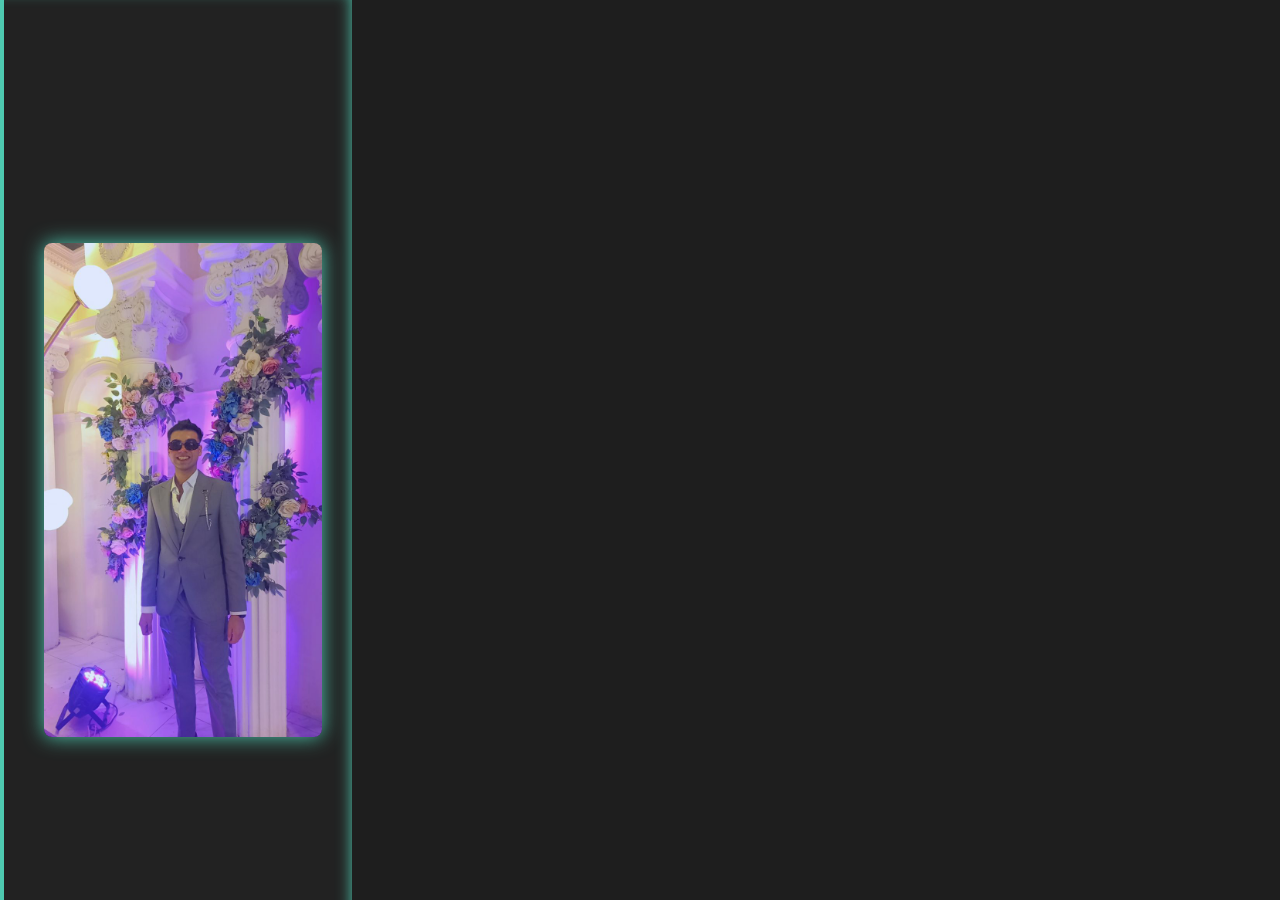
<file: cv-website/index.html>
<!DOCTYPE html>
<html lang="en">
<head>
<meta charset="UTF-8" />
<meta name="viewport" content="width=device-width, initial-scale=1" />
<title>Mahmoud Mmdouh - Code Style CV</title>
<link rel="stylesheet" href="style.css" />
</head>
<body>
<div class="container">
  <div class="left-panel">
    <img src="./me3.jpg" alt="Mahmoud Mmdouh" />
  </div>
  <div class="right-panel">
    <div class="code-columns">
      <div class="code-column">
        <pre><code>
<span class="comment">// 4 years university, 2 years freelance. Available <span class="keyword">IMMEDIATELY</span>.</span>
<span class="keyword">public class</span> <span class="class-name">INFORMATION</span>
{
    <span class="keyword">public string</span> <span class="property">NAME</span> = <span class="string">"Mahmoud Mmdouh Abdelfattah Mohamed"</span>;
    <span class="keyword">public string</span> <span class="property">TITLE</span> = <span class="string">"Full Stack Web Developer"</span>;
    <span class="keyword">public string</span> <span class="property">EMAIL</span> = <span class="string">"mahmoud1mmdouh@icloud.com"</span>;
    <span class="keyword">public string</span> <span class="property">PHONE</span> = <span class="string">"+20 1141691507"</span>;
    <span class="keyword">public string[]</span> <span class="property">ADDRESS</span> = { <span class="string">"Shubra El-Kheima"</span>, <span class="string">"Egypt"</span> };
    <span class="keyword">public bool</span> <span class="property">DRIVING_LICENSE</span> = <span class="boolean">true</span>;
    <span class="keyword">public int</span> <span class="property">AGE</span> = <span class="number">21</span>;
}
        </code></pre>
      </div>
      <div class="code-column">
        <pre><code>
<span class="keyword">public enum</span> <span class="enum-name">PLATFORMS</span>
{
    Windows,
    Linux
}

<span class="keyword">public enum</span> <span class="enum-name">LANGUAGES</span>
{
    C,
    Cpp,
    Java,
    HTML,
    CSS,
    Python,
    PHP
}

<span class="keyword">public enum</span> <span class="enum-name">TOOLS</span>
{
    MySQL,
    VisualStudioCode,
    XAMPP,
    PostgreSQL,
    Word,
    Excel,
    PowerPoint,
    Canva
}

<span class="keyword">public enum</span> <span class="enum-name">SPOKEN_LANGUAGES</span>
{
    Arabic_Native,
    English_Good
}
        </code></pre>
      </div>
      <div class="code-column">
        <pre><code>
<span class="keyword">public partial class</span> <span class="class-name">EDUCATION</span>
{
    <span class="keyword">private void</span> <span class="method-name">BenhaUniversity</span>()
    {
        <span class="keyword">var</span> <span class="variable">Faculty</span> = <span class="string">"Faculty of Computers and Artificial Intelligence"</span>;
        <span class="keyword">var</span> <span class="variable">Degree</span> = <span class="string">"Bachelor’s Degree in Scientific Computing"</span>;
        <span class="keyword">var</span> <span class="variable">Duration</span> = <span class="string">"2022 - 2026"</span>;
        <span class="keyword">var</span> <span class="variable">Grade</span> = <span class="string">"Good"</span>;
    }
}

<span class="keyword">public static class</span> <span class="class-name">EXPERIENCE</span>
{
    <span class="keyword">public static void</span> <span class="method-name">EgyptAirTrainingAcademy</span>()
    {
        <span class="keyword">var</span> <span class="variable">Role</span> = <span class="string">"Trainee"</span>;
        <span class="keyword">var</span> <span class="variable">Location</span> = <span class="string">"Cairo Airport, Egypt"</span>;
        <span class="keyword">var</span> <span class="variable">Description</span> = <span class="string">"Part of EgyptAir Holding Company, a modern training facility providing training to personnel locally and internationally."</span>;
    }

    <span class="keyword">public static void</span> <span class="method-name">FreelanceWebDeveloper</span>()
    {
        <span class="keyword">var</span> <span class="variable">Role</span> = <span class="string">"Freelance Full Stack Web Developer"</span>;
        <span class="keyword">var</span> <span class="variable">Duration</span> = <span class="string">"2020 - 2022"</span>;
        <span class="keyword">var</span> <span class="variable">Description</span> = <span class="string">"Developed full-stack web applications using HTML, CSS, JavaScript, PHP, and Python, focusing on responsive design and backend functionality."</span>;
    }
}
        </code></pre>
      </div>
      <div class="code-column">
        <pre><code>
<span class="keyword">public static class</span> <span class="class-name">CERTIFICATIONS</span>
{
    <span class="keyword">public static void</span> <span class="method-name">BigDataAnalysis</span>()
    {
        <span class="keyword">var</span> <span class="variable">Institution</span> = <span class="string">"ITIDA & National Telecommunication Institute (NTI)"</span>;
        <span class="keyword">var</span> <span class="variable">Duration</span> = <span class="string">"Aug 11 - Sep 5, 2024 (120 hours)"</span>;
        <span class="keyword">var</span> <span class="variable">Topics</span> = new <span class="keyword">string[]</span>
        {
            <span class="string">"Big Data Analysis"</span>,
            <span class="string">"Freelancing & Service Offering"</span>,
            <span class="string">"Pricing Structure & Project Management"</span>,
            <span class="string">"Portfolio & Personal Branding"</span>,
            <span class="string">"Proposal Writing"</span>
        };
    }

    <span class="keyword">public static void</span> <span class="method-name">FlutterDevelopment</span>()
    {
        <span class="keyword">var</span> <span class="variable">Institution</span> = <span class="string">"ITCRC – Faculty of Computers & AI, Benha University"</span>;
        <span class="keyword">var</span> <span class="variable">Duration</span> = <span class="string">"Aug 15 - Aug 29, 2024"</span>;
        <span class="keyword">var</span> <span class="variable">Training</span> = <span class="string">"Mobile Development Using Flutter (Level 1)"</span>;
    }
}
        </code></pre>
      </div>
      <div class="code-column">
        <pre><code>
<span class="keyword">public static class</span> <span class="class-name">PROJECTS</span>
{
    <span class="keyword">public static void</span> <span class="method-name">CafeteriaFlask</span>()
    {
        <span class="keyword">var</span> <span class="variable">Tech</span> = <span class="string">"Flask, PostgreSQL"</span>;
        <span class="keyword">var</span> <span class="variable">Description</span> = <span class="string">"A cafeteria management system with user management, product display, order system, and admin dashboard."</span>;
        <span class="keyword">var</span> <span class="variable">Link</span> = <span class="string">"https://github.com/mahmoudmmdouh486-code/cafeteria-flask"</span>;
    }

    <span class="keyword">public static void</span> <span class="method-name">ZawagaRestaurant</span>()
    {
        <span class="keyword">var</span> <span class="variable">Tech</span> = <span class="string">"HTML, CSS"</span>;
        <span class="keyword">var</span> <span class="variable">Description</span> = <span class="string">"A restaurant website featuring menu, about, and contact pages."</span>;
        <span class="keyword">var</span> <span class="variable">Link</span> = <span class="string">"https://github.com/mahmoudmmdouh486-code/Zawaga-Restaurant"</span>;
    }

    <span class="keyword">public static void</span> <span class="method-name">TravelBlog</span>()
    {
        <span class="keyword">var</span> <span class="variable">Tech</span> = <span class="string">"HTML, CSS, PHP, JavaScript"</span>;
        <span class="keyword">var</span> <span class="variable">Description</span> = <span class="string">"An educational travel blog with destinations, cost table, tips, and newsletter subscription."</span>;
        <span class="keyword">var</span> <span class="variable">Link</span> = <span class="string">"https://github.com/mahmoudmmdouh486-code/travel-blog-project"</span>;
    }
}
        </code></pre>
      </div>
      <div class="code-column">
        <pre><code>
<span class="keyword">public static class</span> <span class="class-name">LINKS</span>
{
    <span class="keyword">public static string</span> <span class="property">LinkedIn</span> = <span class="string">"https://linkedin.com/in/mahmoud-mmdouh-a78657371"</span>;
    <span class="keyword">public static string</span> <span class="property">GitHub</span> = <span class="string">"https://github.com/mahmoudmmdouh486-code"</span>;
    <span class="keyword">public static string</span> <span class="property">Portfolio</span> = <span class="string">"https://vercel.com/mahmoudmmdouh486-code"</span>;
}
        </code></pre>
      </div>
    </div>
  </div>
</div>
</body>
</html>
</file>
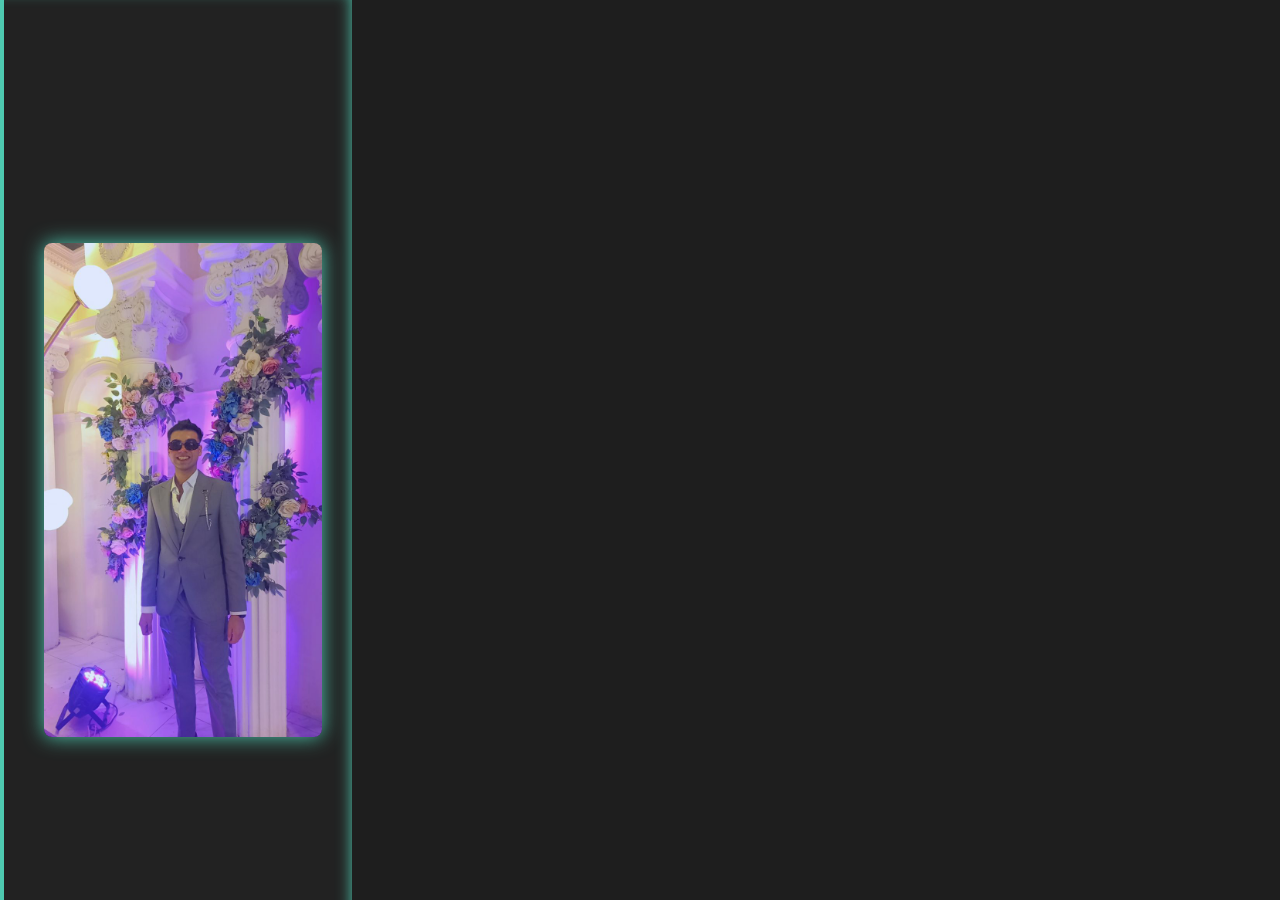
<file: docs/index.html>
<!DOCTYPE html>
<html lang="en">
<head>
<meta charset="UTF-8" />
<meta name="viewport" content="width=device-width, initial-scale=1" />
<title>Mahmoud Mmdouh - Code Style CV</title>
<link rel="stylesheet" href="style.css" />
</head>
<body>
<div class="container">
  <div class="left-panel">
    <img src="me3.jpg" alt="Mahmoud Mmdouh" />
  </div>
  <div class="right-panel">
    <div class="code-columns">
      <div class="code-column">
        <pre><code>
<span class="comment">// 4 years university, 2 years freelance. Available <span class="keyword">IMMEDIATELY</span>.</span>
<span class="keyword">public class</span> <span class="class-name">INFORMATION</span>
{
    <span class="keyword">public string</span> <span class="property">NAME</span> = <span class="string">"Mahmoud Mmdouh Abdelfattah Mohamed"</span>;
    <span class="keyword">public string</span> <span class="property">TITLE</span> = <span class="string">"Full Stack Web Developer"</span>;
    <span class="keyword">public string</span> <span class="property">EMAIL</span> = <span class="string">"mahmoud1mmdouh@icloud.com"</span>;
    <span class="keyword">public string</span> <span class="property">PHONE</span> = <span class="string">"+20 1141691507"</span>;
    <span class="keyword">public string[]</span> <span class="property">ADDRESS</span> = { <span class="string">"Shubra El-Kheima"</span>, <span class="string">"Egypt"</span> };
    <span class="keyword">public bool</span> <span class="property">DRIVING_LICENSE</span> = <span class="boolean">true</span>;
    <span class="keyword">public int</span> <span class="property">AGE</span> = <span class="number">21</span>;
}
        </code></pre>
      </div>
      <div class="code-column">
        <pre><code>
<span class="keyword">public enum</span> <span class="enum-name">PLATFORMS</span>
{
    Windows,
    Linux
}

<span class="keyword">public enum</span> <span class="enum-name">LANGUAGES</span>
{
    C,
    Cpp,
    Java,
    HTML,
    CSS,
    Python,
    PHP
}

<span class="keyword">public enum</span> <span class="enum-name">TOOLS</span>
{
    MySQL,
    VisualStudioCode,
    XAMPP,
    PostgreSQL,
    Word,
    Excel,
    PowerPoint,
    Canva
}

<span class="keyword">public enum</span> <span class="enum-name">SPOKEN_LANGUAGES</span>
{
    Arabic_Native,
    English_Good
}
        </code></pre>
      </div>
      <div class="code-column">
        <pre><code>
<span class="keyword">public partial class</span> <span class="class-name">EDUCATION</span>
{
    <span class="keyword">private void</span> <span class="method-name">BenhaUniversity</span>()
    {
        <span class="keyword">var</span> <span class="variable">Faculty</span> = <span class="string">"Faculty of Computers and Artificial Intelligence"</span>;
        <span class="keyword">var</span> <span class="variable">Degree</span> = <span class="string">"Bachelor’s Degree in Scientific Computing"</span>;
        <span class="keyword">var</span> <span class="variable">Duration</span> = <span class="string">"2022 - 2026"</span>;
        <span class="keyword">var</span> <span class="variable">Grade</span> = <span class="string">"Good"</span>;
    }
}

<span class="keyword">public static class</span> <span class="class-name">EXPERIENCE</span>
{
    <span class="keyword">public static void</span> <span class="method-name">EgyptAirTrainingAcademy</span>()
    {
        <span class="keyword">var</span> <span class="variable">Role</span> = <span class="string">"Trainee"</span>;
        <span class="keyword">var</span> <span class="variable">Location</span> = <span class="string">"Cairo Airport, Egypt"</span>;
        <span class="keyword">var</span> <span class="variable">Description</span> = <span class="string">"Part of EgyptAir Holding Company, a modern training facility providing training to personnel locally and internationally."</span>;
    }

    <span class="keyword">public static void</span> <span class="method-name">FreelanceWebDeveloper</span>()
    {
        <span class="keyword">var</span> <span class="variable">Role</span> = <span class="string">"Freelance Full Stack Web Developer"</span>;
        <span class="keyword">var</span> <span class="variable">Duration</span> = <span class="string">"2020 - 2022"</span>;
        <span class="keyword">var</span> <span class="variable">Description</span> = <span class="string">"Developed full-stack web applications using HTML, CSS, JavaScript, PHP, and Python, focusing on responsive design and backend functionality."</span>;
    }
}
        </code></pre>
      </div>
      <div class="code-column">
        <pre><code>
<span class="keyword">public static class</span> <span class="class-name">CERTIFICATIONS</span>
{
    <span class="keyword">public static void</span> <span class="method-name">BigDataAnalysis</span>()
    {
        <span class="keyword">var</span> <span class="variable">Institution</span> = <span class="string">"ITIDA & National Telecommunication Institute (NTI)"</span>;
        <span class="keyword">var</span> <span class="variable">Duration</span> = <span class="string">"Aug 11 - Sep 5, 2024 (120 hours)"</span>;
        <span class="keyword">var</span> <span class="variable">Topics</span> = new <span class="keyword">string[]</span>
        {
            <span class="string">"Big Data Analysis"</span>,
            <span class="string">"Freelancing & Service Offering"</span>,
            <span class="string">"Pricing Structure & Project Management"</span>,
            <span class="string">"Portfolio & Personal Branding"</span>,
            <span class="string">"Proposal Writing"</span>
        };
    }

    <span class="keyword">public static void</span> <span class="method-name">FlutterDevelopment</span>()
    {
        <span class="keyword">var</span> <span class="variable">Institution</span> = <span class="string">"ITCRC – Faculty of Computers & AI, Benha University"</span>;
        <span class="keyword">var</span> <span class="variable">Duration</span> = <span class="string">"Aug 15 - Aug 29, 2024"</span>;
        <span class="keyword">var</span> <span class="variable">Training</span> = <span class="string">"Mobile Development Using Flutter (Level 1)"</span>;
    }
}
        </code></pre>
      </div>
      <div class="code-column">
        <pre><code>
<span class="keyword">public static class</span> <span class="class-name">PROJECTS</span>
{
    <span class="keyword">public static void</span> <span class="method-name">CafeteriaFlask</span>()
    {
        <span class="keyword">var</span> <span class="variable">Tech</span> = <span class="string">"Flask, PostgreSQL"</span>;
        <span class="keyword">var</span> <span class="variable">Description</span> = <span class="string">"A cafeteria management system with user management, product display, order system, and admin dashboard."</span>;
        <span class="keyword">var</span> <span class="variable">Link</span> = <span class="string">"https://github.com/mahmoudmmdouh486-code/cafeteria-flask"</span>;
    }

    <span class="keyword">public static void</span> <span class="method-name">ZawagaRestaurant</span>()
    {
        <span class="keyword">var</span> <span class="variable">Tech</span> = <span class="string">"HTML, CSS"</span>;
        <span class="keyword">var</span> <span class="variable">Description</span> = <span class="string">"A restaurant website featuring menu, about, and contact pages."</span>;
        <span class="keyword">var</span> <span class="variable">Link</span> = <span class="string">"https://github.com/mahmoudmmdouh486-code/Zawaga-Restaurant"</span>;
    }

    <span class="keyword">public static void</span> <span class="method-name">TravelBlog</span>()
    {
        <span class="keyword">var</span> <span class="variable">Tech</span> = <span class="string">"HTML, CSS, PHP, JavaScript"</span>;
        <span class="keyword">var</span> <span class="variable">Description</span> = <span class="string">"An educational travel blog with destinations, cost table, tips, and newsletter subscription."</span>;
        <span class="keyword">var</span> <span class="variable">Link</span> = <span class="string">"https://github.com/mahmoudmmdouh486-code/travel-blog-project"</span>;
    }
}
        </code></pre>
      </div>
      <div class="code-column">
        <pre><code>
<span class="keyword">public static class</span> <span class="class-name">LINKS</span>
{
    <span class="keyword">public static string</span> <span class="property">LinkedIn</span> = <span class="string">"https://linkedin.com/in/mahmoud-mmdouh-a78657371"</span>;
    <span class="keyword">public static string</span> <span class="property">GitHub</span> = <span class="string">"https://github.com/mahmoudmmdouh486-code"</span>;
    <span class="keyword">public static string</span> <span class="property">Portfolio</span> = <span class="string">"https://vercel.com/mahmoudmmdouh486-code"</span>;
}
        </code></pre>
      </div>
    </div>
  </div>
</div>
</body>
</html>
</file>
<file: cv-website/style.css>
@import url('https://fonts.googleapis.com/css2?family=Fira+Code&display=swap');

body {
  margin: 0;
  background-color: #121212;
  color: #ccc;
  font-family: 'Fira Code', monospace;
  font-size: 18px;
  line-height: 1.5;
  width: 100vw;
  height: 100vh;
  overflow: hidden;
}

.container {
  display: flex;
  width: 100vw;
  height: 100vh;
  border-radius: 0;
  box-shadow: none;
  background-color: #1e1e1e;
  border-left: 4px solid #4ec9b0;
  overflow: hidden;
}

.left-panel {
  flex: 1;
  background-color: #222;
  display: flex;
  justify-content: center;
  align-items: center;
  padding: 40px 30px 40px 40px;
  min-width: 220px;
  box-shadow: inset -10px 0 15px -10px #4ec9b0;
  height: 100vh;
}

.left-panel img {
  max-width: 100%;
  max-height: 100%;
  border-radius: 8px;
  box-shadow: 0 0 20px #4ec9b0;
  object-fit: contain;
  width: 100%;
  height: auto;
  display: block;
  visibility: visible;
  opacity: 1;
  z-index: 10;
}

.right-panel {
  flex: 3;
  padding: 40px 50px 40px 50px;
  overflow-y: auto;
  overflow-x: hidden;
  white-space: pre-wrap;
  font-size: 18px;
  line-height: 1.5;
  word-break: break-word;
  height: 100vh;
}

pre {
  margin: 0;
  opacity: 0;
  animation: fadeIn 2s ease-in-out forwards;
  white-space: pre-wrap;
  word-break: break-word;
}

.code-column:nth-child(1) pre { animation-delay: 0s; }
.code-column:nth-child(2) pre { animation-delay: 0.5s; }
.code-column:nth-child(3) pre { animation-delay: 1s; }
.code-column:nth-child(4) pre { animation-delay: 1.5s; }
.code-column:nth-child(5) pre { animation-delay: 2s; }
.code-column:nth-child(6) pre { animation-delay: 2.5s; }

@keyframes fadeIn {
  to { opacity: 1; }
}

/* Syntax highlighting */
.keyword { color: #569cd6; }
.class-name { color: #4ec9b0; }
.property { color: #9cdcfe; }
.string { color: #ce9178; }
.boolean { color: #569cd6; }
.number { color: #b5cea8; }
.comment { color: #6a9955; }
.enum-name { color: #4ec9b0; }
.variable { color: #9cdcfe; }
.method-name { color: #dcdcaa; }

/* Responsive adjustments */
@media (max-width: 1024px) {
  .container {
    flex-direction: column;
    border-left: none;
    border-top: 4px solid #4ec9b0;
  }
  .left-panel {
    min-width: auto;
    height: 200px;
    padding: 20px;
    box-shadow: inset 0 -10px 15px -10px #4ec9b0;
  }
  .right-panel {
    flex: none;
    height: calc(100vh - 200px);
    padding: 20px;
    font-size: 16px;
  }
}

@media (max-width: 480px) {
  body {
    font-size: 14px;
    overflow: auto;
  }
  .left-panel {
    height: 150px;
    padding: 10px;
    display: block;
  }
  .left-panel img {
    width: 100%;
    height: auto;
    border-radius: 8px;
    box-shadow: 0 0 20px #4ec9b0;
    object-fit: contain;
  }
  .right-panel {
    height: calc(100vh - 150px);
    padding: 10px;
    font-size: 14px;
    overflow-x: hidden;
    max-width: 100vw;
    box-sizing: border-box;
    width: 100vw;
  }
  pre {
    white-space: pre-wrap;
    word-break: break-word;
  }
}
</file>
<file: docs/style.css>
@import url('https://fonts.googleapis.com/css2?family=Fira+Code&display=swap');
body {
  margin: 0;
  background-color: #121212;
  color: #ccc;
  font-family: 'Fira Code', monospace;
  font-size: 18px;
  line-height: 1.5;
  width: 100vw;
  height: 100vh;
  overflow: hidden;
}

.container {
  display: flex;
  width: 100vw;
  height: 100vh;
  border-radius: 0;
  box-shadow: none;
  background-color: #1e1e1e;
  border-left: 4px solid #4ec9b0;
  overflow: hidden;
}

.left-panel {
  flex: 1;
  background-color: #222;
  display: flex;
  justify-content: center;
  align-items: center;
  padding: 40px 30px 40px 40px;
  min-width: 220px;
  box-shadow: inset -10px 0 15px -10px #4ec9b0;
  height: 100vh;
}

.left-panel img {
  max-width: 100%;
  max-height: 100%;
  border-radius: 8px;
  box-shadow: 0 0 20px #4ec9b0;
  object-fit: contain;
}

.right-panel {
  flex: 3;
  padding: 40px 50px 40px 50px;
  overflow-y: auto;
  white-space: pre-wrap;
  font-size: 18px;
  line-height: 1.5;
  word-break: break-word;
  height: 100vh;
}

pre {
  margin: 0;
  opacity: 0;
  animation: fadeIn 2s ease-in-out forwards;
}

.code-column:nth-child(1) pre { animation-delay: 0s; }
.code-column:nth-child(2) pre { animation-delay: 0.5s; }
.code-column:nth-child(3) pre { animation-delay: 1s; }
.code-column:nth-child(4) pre { animation-delay: 1.5s; }
.code-column:nth-child(5) pre { animation-delay: 2s; }
.code-column:nth-child(6) pre { animation-delay: 2.5s; }

@keyframes fadeIn {
  to { opacity: 1; }
}

/* Syntax highlighting */
.keyword { color: #569cd6; }
.class-name { color: #4ec9b0; }
.property { color: #9cdcfe; }
.string { color: #ce9178; }
.boolean { color: #569cd6; }
.number { color: #b5cea8; }
.comment { color: #6a9955; }
.enum-name { color: #4ec9b0; }
.variable { color: #9cdcfe; }
.method-name { color: #dcdcaa; }

/* Responsive adjustments */
@media (max-width: 1024px) {
  .container {
    flex-direction: column;
    border-left: none;
    border-top: 4px solid #4ec9b0;
  }
  .left-panel {
    min-width: auto;
    height: 200px;
    padding: 20px;
    box-shadow: inset 0 -10px 15px -10px #4ec9b0;
  }
  .right-panel {
    flex: none;
    height: calc(100vh - 200px);
    padding: 20px;
    font-size: 16px;
  }
}

@media (max-width: 480px) {
  body {
    font-size: 14px;
    color: #ccc;
  }
  .left-panel {
    flex: 0 0 120px;
    padding: 10px;
    min-width: 120px;
  }
  .right-panel {
    flex: 1;
    padding: 10px;
    font-size: 12px;
  }
  /* Ensure syntax highlighting colors on mobile */
  .keyword { color: #00aaff !important; }
  .class-name { color: #00ffaa !important; }
  .property { color: #aaaaff !important; }
  .string { color: #ffaa00 !important; }
  .boolean { color: #00aaff !important; }
  .number { color: #aaffaa !important; }
  .comment { color: #88cc88 !important; }
  .enum-name { color: #00ffaa !important; }
  .variable { color: #aaaaff !important; }
  .method-name { color: #ffff00 !important; }
}
</file>
